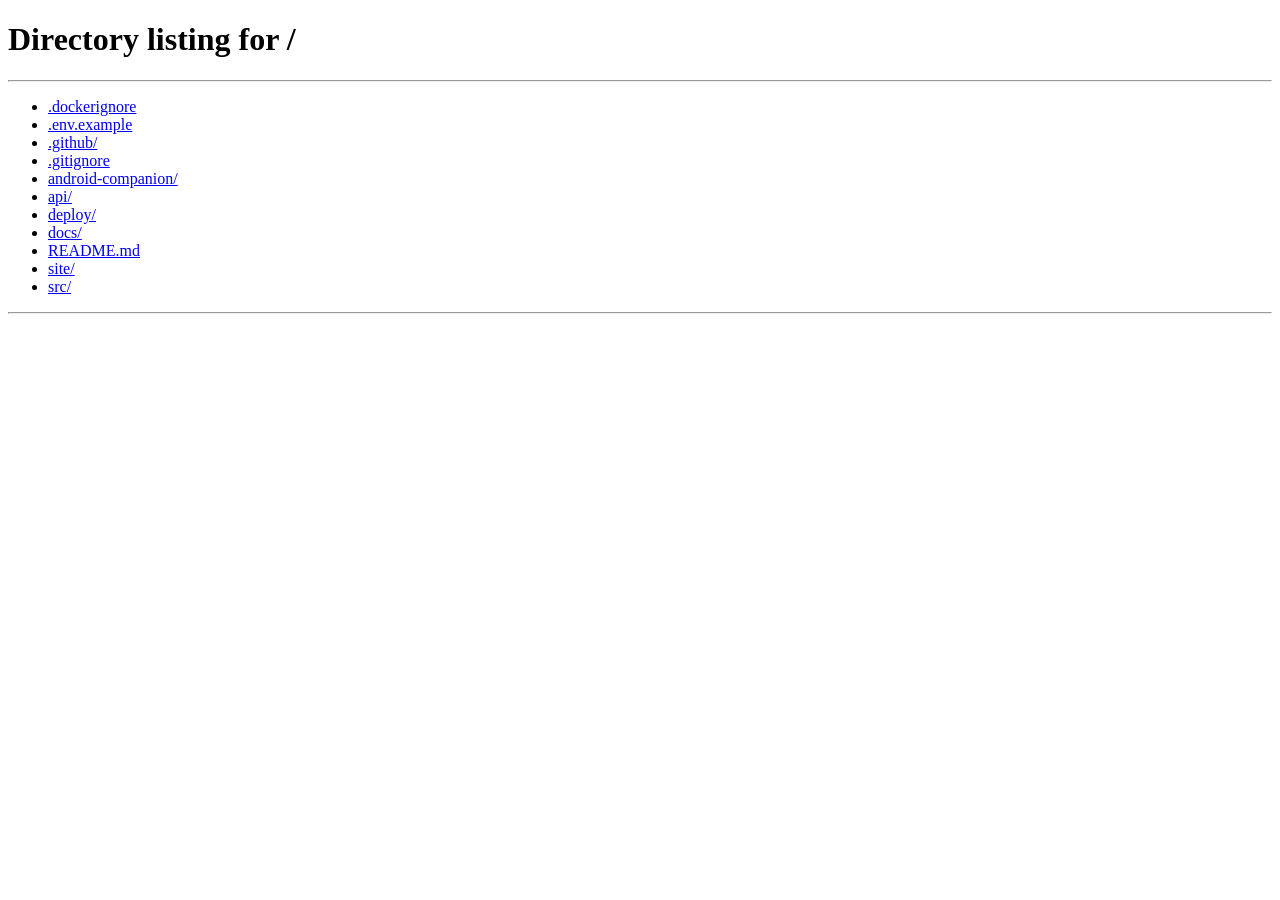
<file: site/beta-login.html>
<!doctype html>
<html lang="fa" dir="rtl">
<head>
  <meta charset="utf-8">
  <meta name="viewport" content="width=device-width, initial-scale=1">
  <meta name="robots" content="noindex,nofollow">
  <meta http-equiv="refresh" content="0;url=/">
  <title>Clash Royale Companion</title>
</head>
<body>
  <p>ورود خودکار انجام می‌شود. <a href="/">رفتن به صفحه اصلی</a></p>
  <script>location.replace("/");</script>
</body>
</html>
</file>
